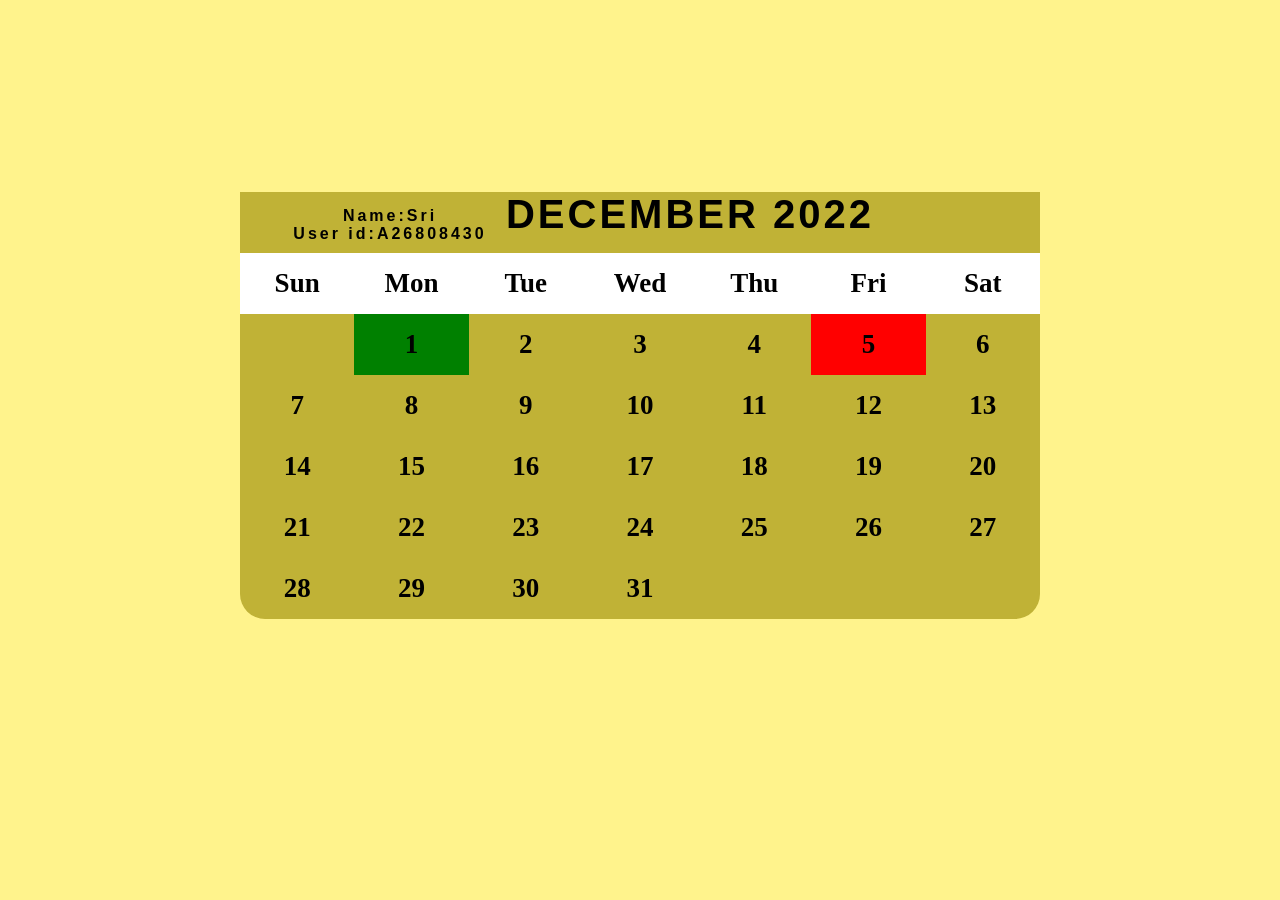
<file: pages/calender worker.html>
<!DOCTYPE html>
<html lang="en">

<head>
    <meta charset="UTF-8">
    <meta http-equiv="X-UA-Compatible" content="IE=edge">
    <meta name="viewport" content="width=device-width, initial-scale=1.0">
    <link rel="stylesheet" href="../assets/CSS/style-4-calender.css">
    <title>CALENDER</title>
</head>

<body>
    <div class="calender">
        <div class="month">
            <div class="mon">
                <strong>DECEMBER</strong>
                <strong>2022</strong>
            </div>
            <div class="user-id">

                <p>Name:Sri</p>
                <p>User id:A26808430</p>
            </div>



        </div>
        <table>
            <tr>
                <th>Sun</th>
                <th>Mon</th>
                <th>Tue</th>
                <th>Wed</th>
                <th>Thu</th>
                <th>Fri</th>
                <th>Sat</th>
            </tr>
            <tr>
                <td></td>
                <td style="background-color: green;">1</td>
                <td>2</td>
                <td>3</td>
                <td>4</td>
                <td style="background-color: red;">5</td>
                <td>6</td>
            </tr>
            <tr>
                <td>7</td>
                <td>8</td>
                <td>9</td>
                <td>10</td>
                <td>11</td>
                <td>12</td>
                <td>13</td>
            </tr>
            <tr>
                <td>14</td>
                <td>15</td>
                <td>16</td>
                <td>17</td>
                <td>18</td>
                <td>19</td>
                <td>20</td>
            </tr>
            <tr>
                <td>21</td>
                <td>22</td>
                <td>23</td>
                <td>24</td>
                <td>25</td>
                <td>26</td>
                <td>27</td>
            </tr>
            <tr>
                <td>28</td>
                <td>29</td>
                <td>30</td>
                <td>31</td>
            </tr>
        </table>
    </div>
</body>

</html>
</file>
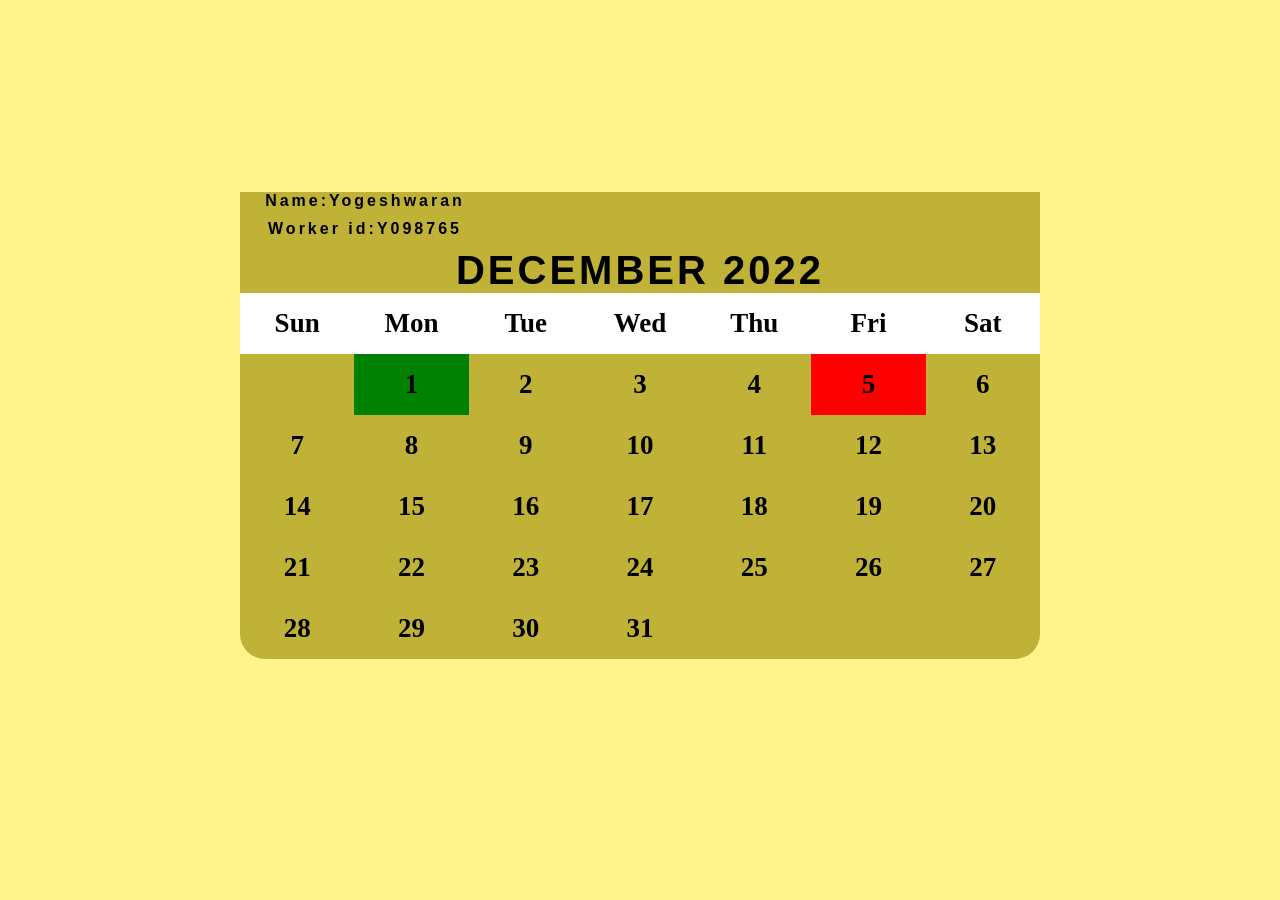
<file: pages/calender.html>
<!DOCTYPE html>
<html lang="en">

<head>
    <meta charset="UTF-8">
    <meta http-equiv="X-UA-Compatible" content="IE=edge">
    <meta name="viewport" content="width=device-width, initial-scale=1.0">
    <link rel="stylesheet" href="../assets/CSS/style-calender user.css">
    <title>CALENDER</title>
</head>

<body>
    <div class="calender">
        <div class="month">

            <p>Name:Yogeshwaran</p>
            <p>Worker id:Y098765</p>
            <strong>DECEMBER</strong>
            <strong>2022</strong>
        </div>
        <table>
            <tr>
                <th>Sun</th>
                <th>Mon</th>
                <th>Tue</th>
                <th>Wed</th>
                <th>Thu</th>
                <th>Fri</th>
                <th>Sat</th>
            </tr>
            <tr>
                <td></td>
                <td style="background-color: green;">1</td>
                <td>2</td>
                <td>3</td>
                <td>4</td>
                <td style="background-color: red;">5</td>
                <td>6</td>
            </tr>
            <tr>
                <td>7</td>
                <td>8</td>
                <td>9</td>
                <td>10</td>
                <td>11</td>
                <td>12</td>
                <td>13</td>
            </tr>
            <tr>
                <td>14</td>
                <td>15</td>
                <td>16</td>
                <td>17</td>
                <td>18</td>
                <td>19</td>
                <td>20</td>
            </tr>
            <tr>
                <td>21</td>
                <td>22</td>
                <td>23</td>
                <td>24</td>
                <td>25</td>
                <td>26</td>
                <td>27</td>
            </tr>
            <tr>
                <td>28</td>
                <td>29</td>
                <td>30</td>
                <td>31</td>
            </tr>
        </table>
    </div>
</body>

</html>
</file>
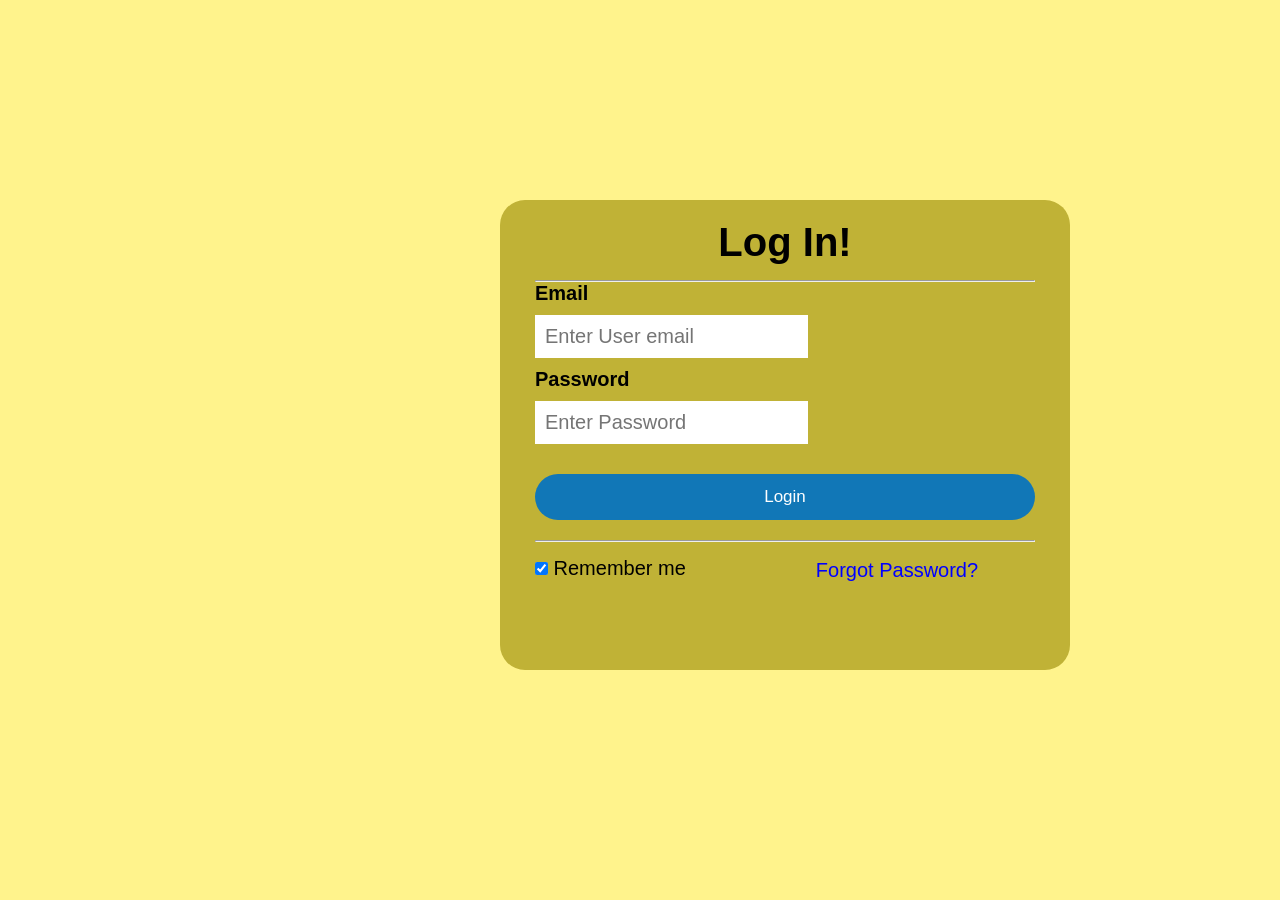
<file: pages/login-user.html>
<!DOCTYPE html>
<html lang="en">

<head>
    <meta charset="UTF-8">
    <meta http-equiv="X-UA-Compatible" content="IE=edge">
    <meta name="viewport" content="width=device-width, initial-scale=1.0">
    <title>LOGIN FORM</title>
    <link rel="stylesheet" href="../assets/CSS/style-login user.css">
</head>

<body>

    <div class="container">
        <h1>Log In!</h1>
        <hr>
        <label for="email"><b>Email</b></label><br>
        <input type="email" placeholder="Enter User email" name="email" required><br>

        <label for="psw"><b>Password</b></label><br>
        <input type="password" placeholder="Enter Password" name="psw" required><br>

        <a href="../pages/request form.html"><button type="submit">Login</button></a><br>
        <hr>
        <div class="footer">
            <label>
                <input type="checkbox" checked="checked" name="remember">
                Remember me</label>
            <p>Forgot Password?</p>
        </div>
    </div>

</body>

</html>
<style>
</file>
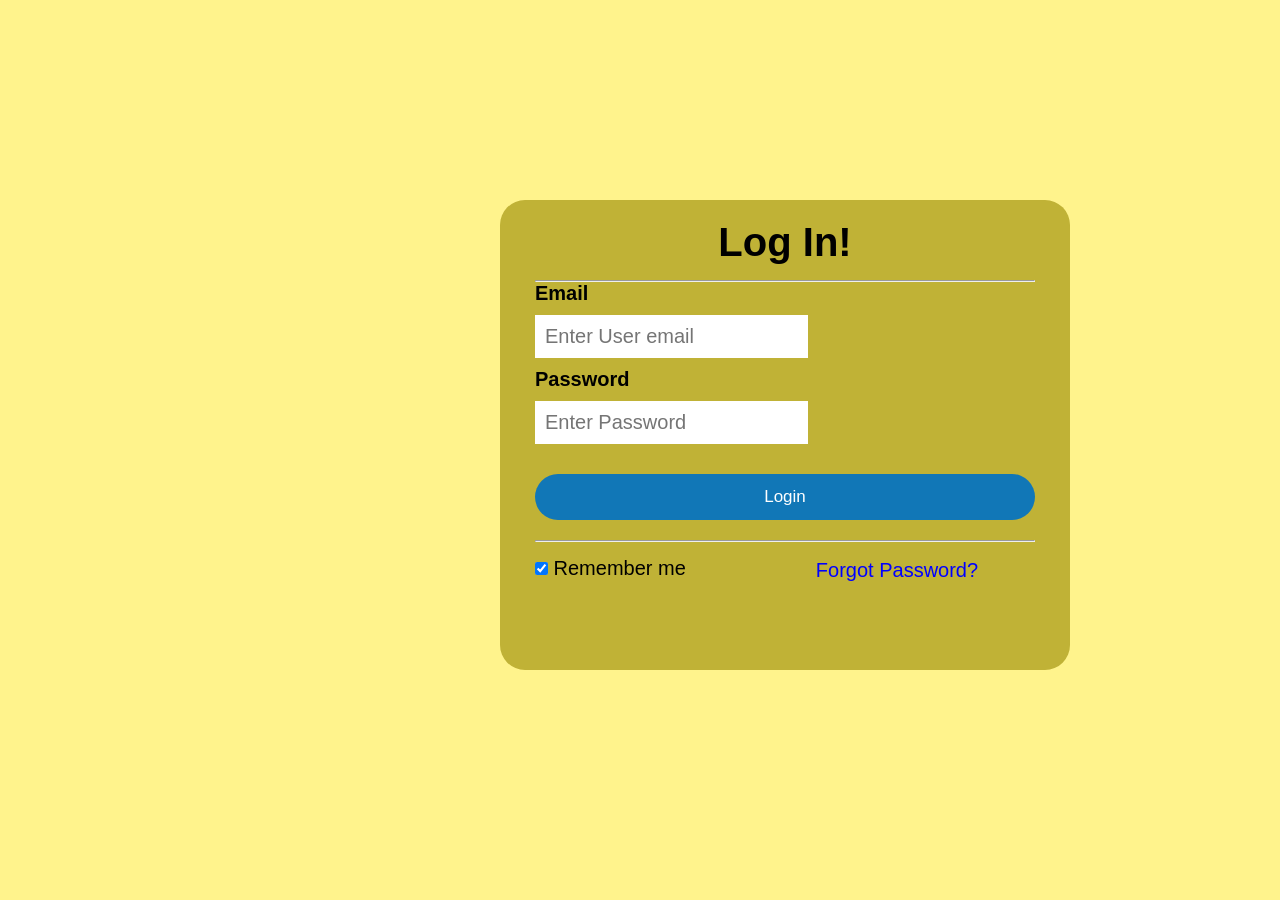
<file: pages/login-worker.html>
<!DOCTYPE html>
<html lang="en">

<head>
    <meta charset="UTF-8">
    <meta http-equiv="X-UA-Compatible" content="IE=edge">
    <meta name="viewport" content="width=device-width, initial-scale=1.0">
    <title>LOGIN FORM</title>
    <link rel="stylesheet" href="../assets/CSS/style-login worker.css">
</head>

<body>

    <div class="container">
        <h1>Log In!</h1>
        <hr>
        <label for="email"><b>Email</b></label><br>
        <input type="email" placeholder="Enter User email" name="email" required><br>

        <label for="psw"><b>Password</b></label><br>
        <input type="password" placeholder="Enter Password" name="psw" required><br>

        <a href="../pages/worker list.html"><button type="submit">Login</button></a><br>
        <hr>
        <div class="footer">
            <label>
                <input type="checkbox" checked="checked" name="remember">
                Remember me</label>
            <p>Forgot Password?</p>
        </div>
    </div>

</body>

</html>
</file>
<file: assets/CSS/style-4-calender.css>
*{
    font-family: sans-serif;
    margin: 0;
    padding: 0;
}
body{
    background-color: #fff38c;
    background-size: cover;
}
.calender{
    margin: auto;
    max-width: 800px;
    font-family: sans-serif;
    font-weight: bold;
     color: black;
     margin-top: 15%;
    background-color:#c0b236;
     border-radius: 25px;
    
    
}
.month{
text-align: center;
background: #c0b236;
font-size: 40px;
letter-spacing: 3px;
color: black;
 }
 .month p{
   font-size: 16px;
   margin-right: 500px;
   
 }
 .user-id {
   margin-top: -30px;
   margin-bottom: 10px;
 }
 
.mon {
   margin-left: 100px;
   margin-top: 40px;
}
 table, th, td{
   width: 100%; 
   table-layout: fixed;
   text-align: center;
   font-size: 27px;
   border-collapse:collapse;
   
   font-family: initial;
 }
 tr, th, td{
    padding: 15px;
 } 
 th{
    background-color: white;
    color: black;
    font-family: initial;
 }
 td{

    color: black;
    
 }
 td:hover{
    background-color: bisque;
 }
</file>
<file: assets/CSS/style-calender user.css>
*{
    font-family: sans-serif;
    margin: 0;
    padding: 0;
}
body{
    background-color: #fff38c;
    background-size: cover;
}
.calender{
    margin: auto;
    max-width: 800px;
    font-family: sans-serif;
    font-weight: bold;
     color: black;
     margin-top: 15%;
    background-color: #c0b236;
     border-radius: 25px;
    
    
}
.month{
text-align: center;
background: #c0b236;
font-size: 40px;
letter-spacing: 3px;
color: black;
margin-top: 20px;

 }
 table, th, td{
   width: 100%; 
   table-layout: fixed;
   text-align: center;
   font-size: 27px;
   border-collapse:collapse;
   
   font-family: initial;
 }
 tr, th, td{
    padding: 15px;
 } 
 th{
    background-color: white;
    color: black;
    font-family: initial;
 }
 td{

    color: black;
    
 }
 td:hover{
    background-color: bisque;
 }
 .month p{
   margin-left: -550px;
   font-size: 16px;
margin-top: 6px;
margin-bottom: 10px;
 }
</file>
<file: assets/CSS/style-login user.css>
* {
        margin: 0;
        padding: 0;
        font-family: sans-serif;
    }

    body {
        background-color:#FFF38c;
        background: cover;
    }

    .container {
        margin-top: 200px;
        margin-left: 500px;
        margin-right: 600px;
        background-color: #c0b236;
        padding: 35px;
        width: 500px;
        height: 400px;
        border-radius: 25px;
        font-size: 20px;
    }

    .container input {
        font-size: 20px;
        padding: 10px;
        border: none;
        box-sizing: 4px;
        margin-top: 10px;
        margin-bottom: 10px;
    }

    h1 {
        position: relative;
        bottom: 15px;
        text-align: center;

    }

    button {
        width: 500px;
        padding: 13px;
        font-size: 17px;
        background-color: rgb(17, 119, 183);
        color: white;
        border: none;
        border-radius: 25px;
        margin-top: 20px;
        margin-bottom: 20px;
    }

    button:hover {
        background-color: black;
        opacity: 0.7;
    }

    button:active {
        background-color: green;
    }

    .footer {
        display: flex;

    }

    .footer p {
        margin-left: 130px;
        margin-top: 17px;
        color: blue;
    }

    .footer label {
        margin-top: 10px;
    }
</file>
<file: assets/CSS/style-login worker.css>
*{
    margin: 0;
    padding: 0;
    font-family: sans-serif;
}
body{
    background-color: #fff38c;
    background: cover;
}
.container{
    margin-top: 200px;
    margin-left: 500px;
    margin-right: 600px;
    background-color: #c0b236;
    padding: 35px;
    width: 500px;
    height: 400px;
    border-radius: 25px;
    font-size: 20px;
}
.container input{
    font-size: 20px;
    padding: 10px;
    border: none;
    box-sizing: 4px;
    margin-top: 10px;
    margin-bottom: 10px;
}
h1{
    position: relative;
    bottom: 15px;
    text-align: center;
    
}
button{
     width: 500px;
    padding: 13px;
    font-size: 17px;
    background-color: rgb(17, 119, 183);
    color: white;
    border: none;
    border-radius: 25px;
    margin-top: 20px;
    margin-bottom: 20px;
}
button:hover{
    background-color: black;
    opacity: 0.7;
}
button:active{
    background-color: green;
}
.footer{
    display: flex;

}
.footer p{
    margin-left: 130px;
    margin-top: 17px;
    color: blue;
}
.footer label{
    margin-top: 10px;
}
</file>
